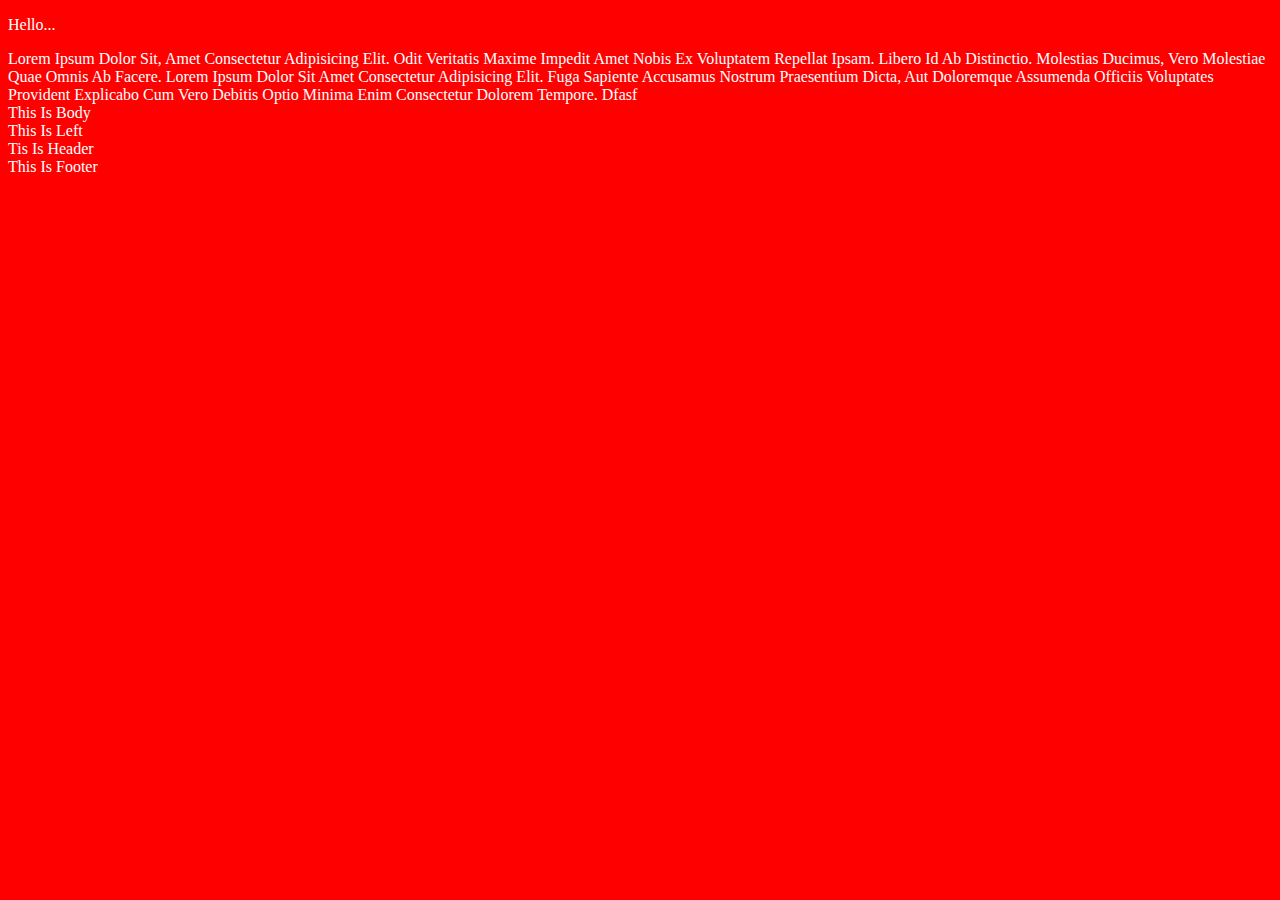
<file: index.html>
<!DOCTYPE html>
<html lang="en">
<head>
    <meta charset="UTF-8">
    <meta name="viewport" content="width=device-width, initial-scale=1.0">
    <link rel="stylesheet" href="home.css">
    <title>Document</title>
</head>
<body>
    <p>Hello...</p>
    <div>Lorem ipsum dolor sit, amet consectetur adipisicing elit. Odit veritatis maxime impedit amet nobis ex voluptatem repellat ipsam. Libero id ab distinctio. Molestias ducimus, vero molestiae quae omnis ab facere.
        Lorem ipsum dolor sit amet consectetur adipisicing elit. Fuga sapiente accusamus nostrum praesentium dicta, aut doloremque assumenda officiis voluptates provident explicabo cum vero debitis optio minima enim consectetur dolorem tempore.
dfasf
    </div>

<div>

    This is body
</div>

<div>
    This is left
</div>

<header>

    Tis is header
</header>

    <footer>

        This is footer
    </footer>
</body>
</html>
</file>
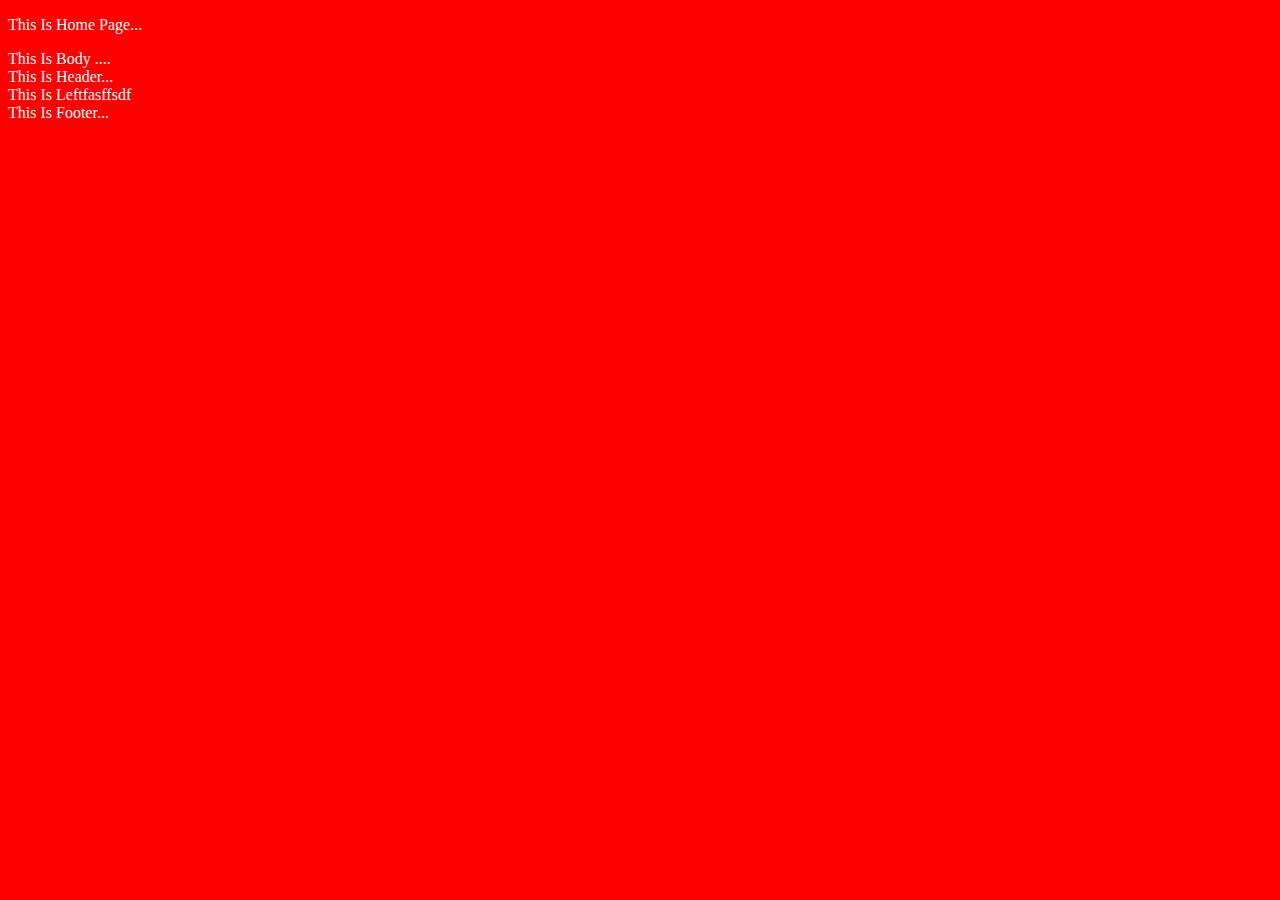
<file: home.html>
<!DOCTYPE html>
<html lang="en">
<head>
    <meta charset="UTF-8">
    <meta name="viewport" content="width=device-width, initial-scale=1.0">
    <title>Document</title>
    <link rel="stylesheet" href="home.css">
</head>
<body>
    <p>This is home page...</p>
    <div>
        This is body ....
    </div>
    <header>
        This is header...
    </header>

    <div>

        This is leftfasffsdf
    </div>
    <footer>This is footer...</footer>
</body>
</html>
</file>
<file: home.css>
body{
    background-color: red;
    color:white;
    text-transform: capitalize;
}
</file>
